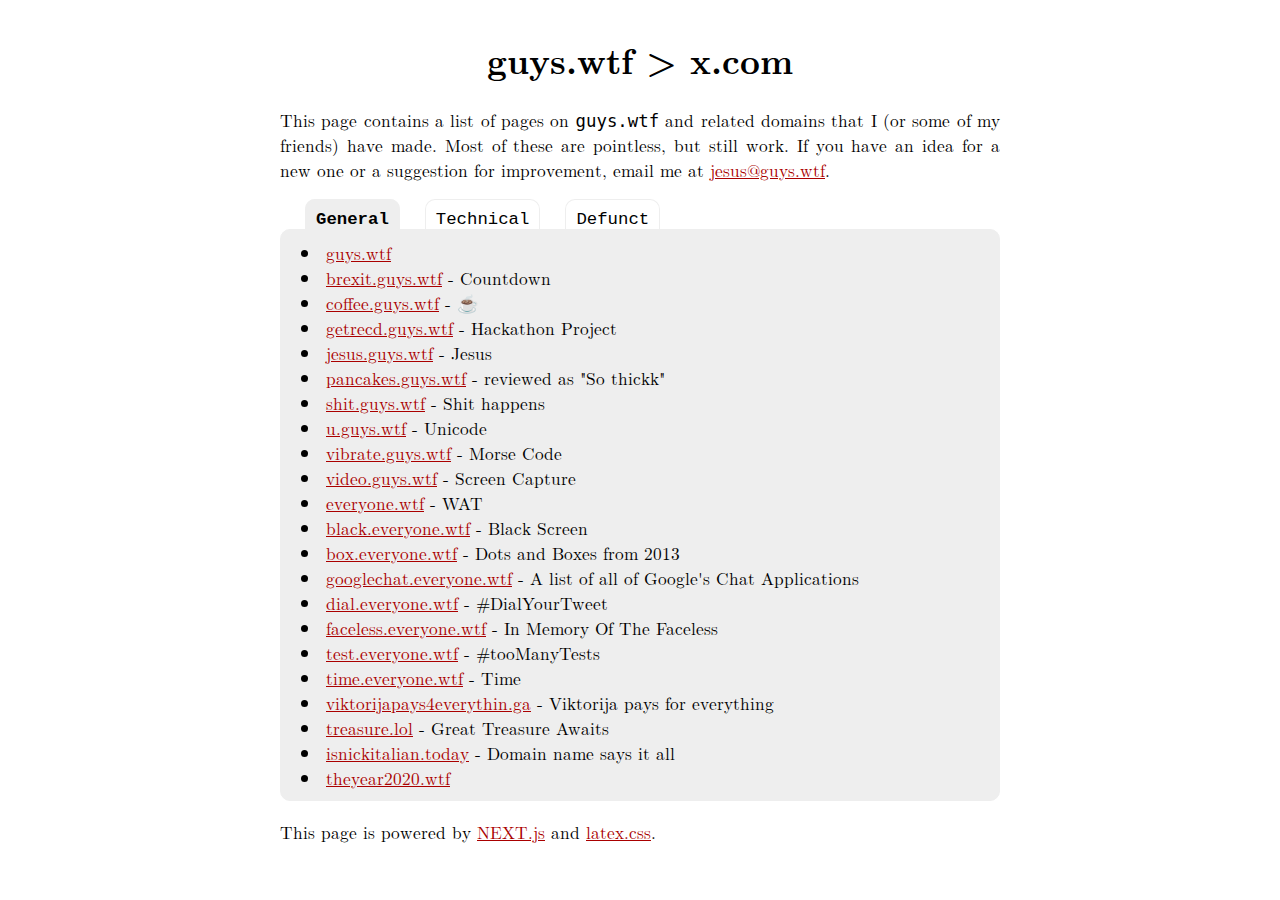
<file: index.html>
<!DOCTYPE html><html lang="en"><head><script async src="https://inform.everyone.wtf/legal.min.js?small" data-site-id="95fff7db-30c8-4480-ae71-58a1b20cd971"></script><meta charSet="utf-8" /><title>guys.wtf</title><meta name="viewport" content="width=device-width, initial-scale=1" /><link rel="icon" type="image/x-icon" href="favicon.ico" /><meta name="next-head-count" content="4" /><link rel="preload" href="/_next/static/css/540f8bf501828ddb82c0.css" as="style" /><link rel="stylesheet" href="/_next/static/css/540f8bf501828ddb82c0.css" data-n-g /><link rel="preload" href="/_next/static/css/fe10afd0075ef15eb288.css" as="style" /><link rel="stylesheet" href="/_next/static/css/fe10afd0075ef15eb288.css" data-n-p /><noscript data-n-css></noscript><link rel="preload" href="/_next/static/chunks/main-5784c8b6d14532efdbc9.js" as="script" /><link rel="preload" href="/_next/static/chunks/webpack-e067438c4cf4ef2ef178.js" as="script" /><link rel="preload" href="/_next/static/chunks/framework.3ee2ebdfbad55a3bb6f0.js" as="script" /><link rel="preload" href="/_next/static/chunks/cf5dd31e.bca366718f045dbe8189.js" as="script" /><link rel="preload" href="/_next/static/chunks/commons.57d47a7ab8004a1be542.js" as="script" /><link rel="preload" href="/_next/static/chunks/pages/_app-8426802dca8b84ba9f7a.js" as="script" /><link rel="preload" href="/_next/static/chunks/fb4a1b4db981d2e77493a70379fb634dd8febac4.aef22dd121f20ff84732.js" as="script" /><link rel="preload" href="/_next/static/chunks/pages/index-142ca7e99aa8a0452ccb.js" as="script" /></head><body><div id="__next"><h1>guys.wtf &gt; x.com</h1><p>This page contains a list of pages on <code>guys.wtf</code> and related domains that I (or some of my friends) have made. Most of these are pointless, but still work. If you have an idea for a new one or a suggestion for improvement, email me at <a href="mailto:jesus@guys.wtf">jesus@guys.wtf</a>.</p><p class="tab_tabList__1PncA"><a class="tab_active__1JM3w" href="/tabs/index">General</a><a href="/tabs/technical">Technical</a><a href="/tabs/legacy">Defunct</a></p><ul class="tab_pageContainer__1U1rT"><li><a href="https://guys.wtf">guys.wtf</a><span></span></li><li><a href="https://brexit.guys.wtf">brexit.guys.wtf</a><span> - Countdown</span></li><li><a href="https://coffee.guys.wtf">coffee.guys.wtf</a><span> - ☕</span></li><li><a href="https://getrecd.guys.wtf">getrecd.guys.wtf</a><span> - Hackathon Project</span></li><li><a href="https://jesus.guys.wtf">jesus.guys.wtf</a><span> - Jesus</span></li><li><a href="https://pancakes.guys.wtf">pancakes.guys.wtf</a><span> - reviewed as "So thickk"</span></li><li><a href="https://shit.guys.wtf">shit.guys.wtf</a><span> - Shit happens</span></li><li><a href="https://u.guys.wtf">u.guys.wtf</a><span> - Unicode</span></li><li><a href="https://vibrate.guys.wtf">vibrate.guys.wtf</a><span> - Morse Code</span></li><li><a href="https://video.guys.wtf">video.guys.wtf</a><span> - Screen Capture</span></li><li><a href="https://everyone.wtf">everyone.wtf</a><span> - WAT</span></li><li><a href="https://black.everyone.wtf">black.everyone.wtf</a><span> - Black Screen</span></li><li><a href="https://box.everyone.wtf">box.everyone.wtf</a><span> - Dots and Boxes from 2013</span></li><li><a href="https://googlechat.everyone.wtf">googlechat.everyone.wtf</a><span> - A list of all of Google's Chat Applications</span></li><li><a href="https://dial.everyone.wtf">dial.everyone.wtf</a><span> - #DialYourTweet</span></li><li><a href="https://faceless.everyone.wtf">faceless.everyone.wtf</a><span> - In Memory Of The Faceless</span></li><li><a href="https://test.everyone.wtf">test.everyone.wtf</a><span> - #tooManyTests</span></li><li><a href="https://time.everyone.wtf">time.everyone.wtf</a><span> - Time</span></li><li><a href="https://viktorijapays4everythin.ga">viktorijapays4everythin.ga</a><span> - Viktorija pays for everything</span></li><li><a href="https://treasure.lol">treasure.lol</a><span> - Great Treasure Awaits</span></li><li><a href="https://isnickitalian.today">isnickitalian.today</a><span> - Domain name says it all</span></li><li><a href="https://theyear2020.wtf">theyear2020.wtf</a><span></span></li></ul><p>This page is powered by <a href="https://nextjs.org/">NEXT.js</a> and <a href="https://github.com/davidrzs/latexcss">latex.css</a>.</p></div><script id="__NEXT_DATA__" type="application/json">{"props":{"pageProps":{"tab":"index","tabs":[{"title":"General","name":"index"},{"title":"Technical","name":"technical"},{"title":"Defunct","name":"legacy"}],"pages":[{"domain":"guys.wtf","title":""},{"domain":"brexit.guys.wtf","title":"Countdown"},{"domain":"coffee.guys.wtf","title":"☕"},{"domain":"getrecd.guys.wtf","title":"Hackathon Project"},{"domain":"jesus.guys.wtf","title":"Jesus"},{"domain":"pancakes.guys.wtf","title":"reviewed as \"So thickk\""},{"domain":"shit.guys.wtf","title":"Shit happens"},{"domain":"u.guys.wtf","title":"Unicode"},{"domain":"vibrate.guys.wtf","title":"Morse Code"},{"domain":"video.guys.wtf","title":"Screen Capture"},{"domain":"everyone.wtf","title":"WAT"},{"domain":"black.everyone.wtf","title":"Black Screen"},{"domain":"box.everyone.wtf","title":"Dots and Boxes from 2013"},{"domain":"googlechat.everyone.wtf","title":"A list of all of Google's Chat Applications"},{"domain":"dial.everyone.wtf","title":"#DialYourTweet"},{"domain":"faceless.everyone.wtf","title":"In Memory Of The Faceless"},{"domain":"test.everyone.wtf","title":"#tooManyTests"},{"domain":"time.everyone.wtf","title":"Time"},{"domain":"viktorijapays4everythin.ga","title":"Viktorija pays for everything"},{"domain":"treasure.lol","title":"Great Treasure Awaits"},{"domain":"isnickitalian.today","title":"Domain name says it all"},{"domain":"theyear2020.wtf","title":""}]},"__N_SSG":true},"page":"/","query":{},"buildId":"_fXUEQkxywK7p8WuShWTh","nextExport":false,"isFallback":false,"gsp":true}</script><script noModule src="/_next/static/chunks/polyfills-a98cee78eb8282e29fb6.js"></script><script src="/_next/static/chunks/main-5784c8b6d14532efdbc9.js" async></script><script src="/_next/static/chunks/webpack-e067438c4cf4ef2ef178.js" async></script><script src="/_next/static/chunks/framework.3ee2ebdfbad55a3bb6f0.js" async></script><script src="/_next/static/chunks/cf5dd31e.bca366718f045dbe8189.js" async></script><script src="/_next/static/chunks/commons.57d47a7ab8004a1be542.js" async></script><script src="/_next/static/chunks/pages/_app-8426802dca8b84ba9f7a.js" async></script><script src="/_next/static/chunks/fb4a1b4db981d2e77493a70379fb634dd8febac4.aef22dd121f20ff84732.js" async></script><script src="/_next/static/chunks/pages/index-142ca7e99aa8a0452ccb.js" async></script><script src="/_next/static/_fXUEQkxywK7p8WuShWTh/_buildManifest.js" async></script><script src="/_next/static/_fXUEQkxywK7p8WuShWTh/_ssgManifest.js" async></script></body></html>
</file>
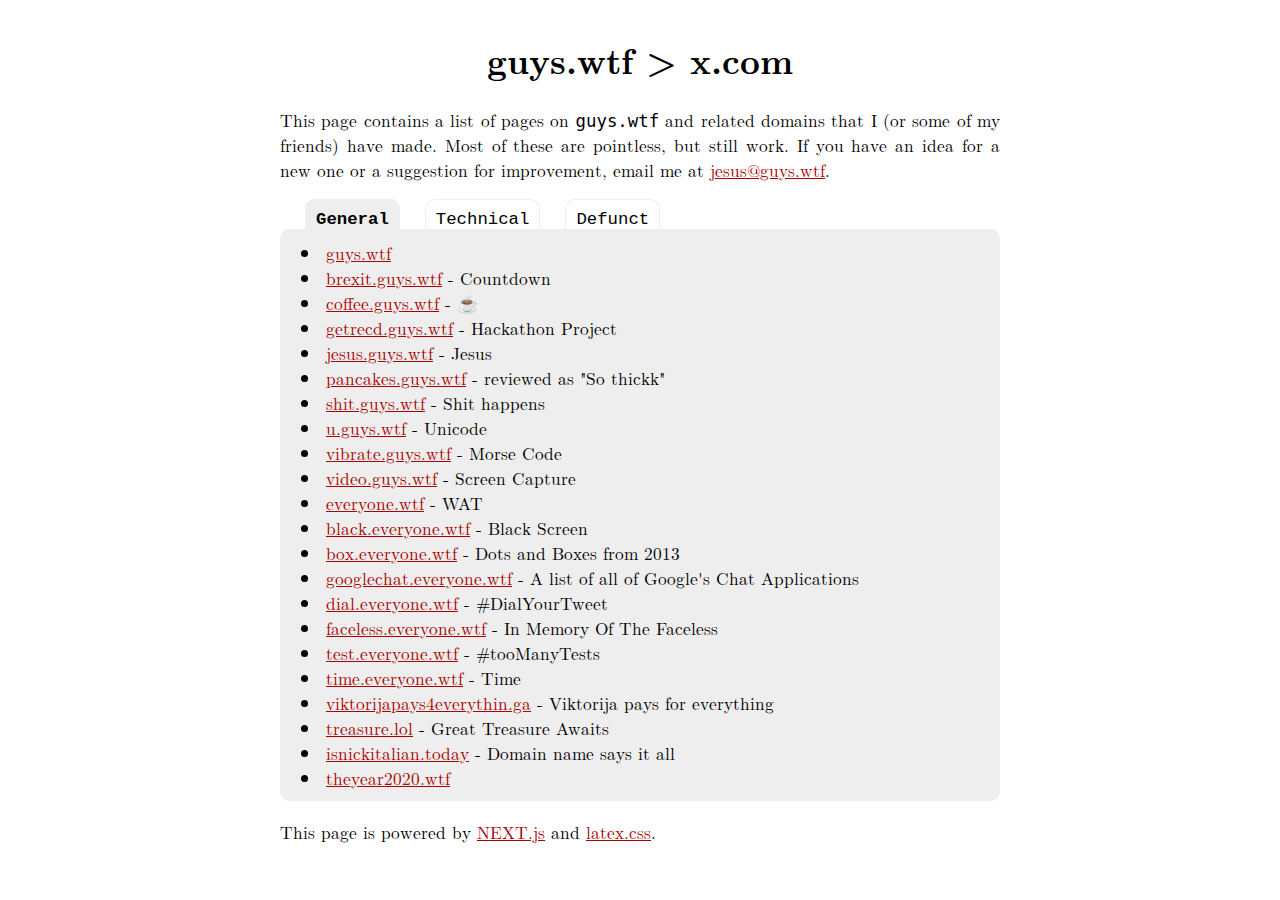
<file: tabs/index.html>
<!DOCTYPE html><html lang="en"><head><script async src="https://inform.everyone.wtf/legal.min.js?small" data-site-id="95fff7db-30c8-4480-ae71-58a1b20cd971"></script><meta charSet="utf-8" /><title>guys.wtf</title><meta name="viewport" content="width=device-width, initial-scale=1" /><link rel="icon" type="image/x-icon" href="favicon.ico" /><meta name="next-head-count" content="4" /><link rel="preload" href="/_next/static/css/540f8bf501828ddb82c0.css" as="style" /><link rel="stylesheet" href="/_next/static/css/540f8bf501828ddb82c0.css" data-n-g /><link rel="preload" href="/_next/static/css/fe10afd0075ef15eb288.css" as="style" /><link rel="stylesheet" href="/_next/static/css/fe10afd0075ef15eb288.css" data-n-p /><noscript data-n-css></noscript><link rel="preload" href="/_next/static/chunks/main-5784c8b6d14532efdbc9.js" as="script" /><link rel="preload" href="/_next/static/chunks/webpack-e067438c4cf4ef2ef178.js" as="script" /><link rel="preload" href="/_next/static/chunks/framework.3ee2ebdfbad55a3bb6f0.js" as="script" /><link rel="preload" href="/_next/static/chunks/cf5dd31e.bca366718f045dbe8189.js" as="script" /><link rel="preload" href="/_next/static/chunks/commons.57d47a7ab8004a1be542.js" as="script" /><link rel="preload" href="/_next/static/chunks/pages/_app-8426802dca8b84ba9f7a.js" as="script" /><link rel="preload" href="/_next/static/chunks/fb4a1b4db981d2e77493a70379fb634dd8febac4.aef22dd121f20ff84732.js" as="script" /><link rel="preload" href="/_next/static/chunks/pages/tabs/%5Btab%5D-d7b39b1a9e7e7566984b.js" as="script" /></head><body><div id="__next"><h1>guys.wtf &gt; x.com</h1><p>This page contains a list of pages on <code>guys.wtf</code> and related domains that I (or some of my friends) have made. Most of these are pointless, but still work. If you have an idea for a new one or a suggestion for improvement, email me at <a href="mailto:jesus@guys.wtf">jesus@guys.wtf</a>.</p><p class="tab_tabList__1PncA"><a class="tab_active__1JM3w" href="/tabs/index">General</a><a href="/tabs/technical">Technical</a><a href="/tabs/legacy">Defunct</a></p><ul class="tab_pageContainer__1U1rT"><li><a href="https://guys.wtf">guys.wtf</a><span></span></li><li><a href="https://brexit.guys.wtf">brexit.guys.wtf</a><span> - Countdown</span></li><li><a href="https://coffee.guys.wtf">coffee.guys.wtf</a><span> - ☕</span></li><li><a href="https://getrecd.guys.wtf">getrecd.guys.wtf</a><span> - Hackathon Project</span></li><li><a href="https://jesus.guys.wtf">jesus.guys.wtf</a><span> - Jesus</span></li><li><a href="https://pancakes.guys.wtf">pancakes.guys.wtf</a><span> - reviewed as "So thickk"</span></li><li><a href="https://shit.guys.wtf">shit.guys.wtf</a><span> - Shit happens</span></li><li><a href="https://u.guys.wtf">u.guys.wtf</a><span> - Unicode</span></li><li><a href="https://vibrate.guys.wtf">vibrate.guys.wtf</a><span> - Morse Code</span></li><li><a href="https://video.guys.wtf">video.guys.wtf</a><span> - Screen Capture</span></li><li><a href="https://everyone.wtf">everyone.wtf</a><span> - WAT</span></li><li><a href="https://black.everyone.wtf">black.everyone.wtf</a><span> - Black Screen</span></li><li><a href="https://box.everyone.wtf">box.everyone.wtf</a><span> - Dots and Boxes from 2013</span></li><li><a href="https://googlechat.everyone.wtf">googlechat.everyone.wtf</a><span> - A list of all of Google's Chat Applications</span></li><li><a href="https://dial.everyone.wtf">dial.everyone.wtf</a><span> - #DialYourTweet</span></li><li><a href="https://faceless.everyone.wtf">faceless.everyone.wtf</a><span> - In Memory Of The Faceless</span></li><li><a href="https://test.everyone.wtf">test.everyone.wtf</a><span> - #tooManyTests</span></li><li><a href="https://time.everyone.wtf">time.everyone.wtf</a><span> - Time</span></li><li><a href="https://viktorijapays4everythin.ga">viktorijapays4everythin.ga</a><span> - Viktorija pays for everything</span></li><li><a href="https://treasure.lol">treasure.lol</a><span> - Great Treasure Awaits</span></li><li><a href="https://isnickitalian.today">isnickitalian.today</a><span> - Domain name says it all</span></li><li><a href="https://theyear2020.wtf">theyear2020.wtf</a><span></span></li></ul><p>This page is powered by <a href="https://nextjs.org/">NEXT.js</a> and <a href="https://github.com/davidrzs/latexcss">latex.css</a>.</p></div><script id="__NEXT_DATA__" type="application/json">{"props":{"pageProps":{"tab":"index","tabs":[{"title":"General","name":"index"},{"title":"Technical","name":"technical"},{"title":"Defunct","name":"legacy"}],"pages":[{"domain":"guys.wtf","title":""},{"domain":"brexit.guys.wtf","title":"Countdown"},{"domain":"coffee.guys.wtf","title":"☕"},{"domain":"getrecd.guys.wtf","title":"Hackathon Project"},{"domain":"jesus.guys.wtf","title":"Jesus"},{"domain":"pancakes.guys.wtf","title":"reviewed as \"So thickk\""},{"domain":"shit.guys.wtf","title":"Shit happens"},{"domain":"u.guys.wtf","title":"Unicode"},{"domain":"vibrate.guys.wtf","title":"Morse Code"},{"domain":"video.guys.wtf","title":"Screen Capture"},{"domain":"everyone.wtf","title":"WAT"},{"domain":"black.everyone.wtf","title":"Black Screen"},{"domain":"box.everyone.wtf","title":"Dots and Boxes from 2013"},{"domain":"googlechat.everyone.wtf","title":"A list of all of Google's Chat Applications"},{"domain":"dial.everyone.wtf","title":"#DialYourTweet"},{"domain":"faceless.everyone.wtf","title":"In Memory Of The Faceless"},{"domain":"test.everyone.wtf","title":"#tooManyTests"},{"domain":"time.everyone.wtf","title":"Time"},{"domain":"viktorijapays4everythin.ga","title":"Viktorija pays for everything"},{"domain":"treasure.lol","title":"Great Treasure Awaits"},{"domain":"isnickitalian.today","title":"Domain name says it all"},{"domain":"theyear2020.wtf","title":""}]},"__N_SSG":true},"page":"/tabs/[tab]","query":{"tab":"index"},"buildId":"_fXUEQkxywK7p8WuShWTh","nextExport":false,"isFallback":false,"gsp":true}</script><script noModule src="/_next/static/chunks/polyfills-a98cee78eb8282e29fb6.js"></script><script src="/_next/static/chunks/main-5784c8b6d14532efdbc9.js" async></script><script src="/_next/static/chunks/webpack-e067438c4cf4ef2ef178.js" async></script><script src="/_next/static/chunks/framework.3ee2ebdfbad55a3bb6f0.js" async></script><script src="/_next/static/chunks/cf5dd31e.bca366718f045dbe8189.js" async></script><script src="/_next/static/chunks/commons.57d47a7ab8004a1be542.js" async></script><script src="/_next/static/chunks/pages/_app-8426802dca8b84ba9f7a.js" async></script><script src="/_next/static/chunks/fb4a1b4db981d2e77493a70379fb634dd8febac4.aef22dd121f20ff84732.js" async></script><script src="/_next/static/chunks/pages/tabs/%5Btab%5D-d7b39b1a9e7e7566984b.js" async></script><script src="/_next/static/_fXUEQkxywK7p8WuShWTh/_buildManifest.js" async></script><script src="/_next/static/_fXUEQkxywK7p8WuShWTh/_ssgManifest.js" async></script></body></html>
</file>
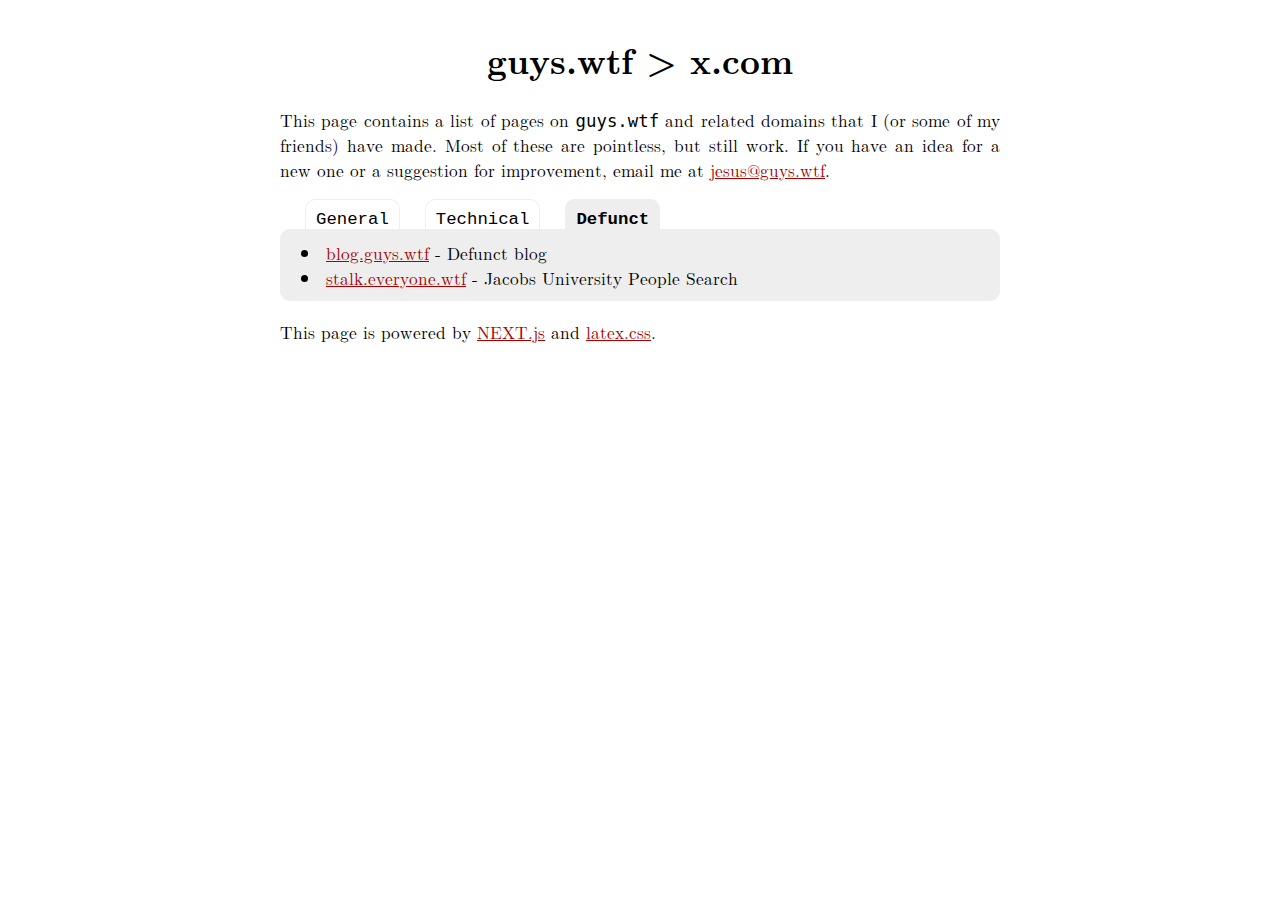
<file: tabs/legacy.html>
<!DOCTYPE html><html lang="en"><head><script async src="https://inform.everyone.wtf/legal.min.js?small" data-site-id="95fff7db-30c8-4480-ae71-58a1b20cd971"></script><meta charSet="utf-8" /><title>guys.wtf</title><meta name="viewport" content="width=device-width, initial-scale=1" /><link rel="icon" type="image/x-icon" href="favicon.ico" /><meta name="next-head-count" content="4" /><link rel="preload" href="/_next/static/css/540f8bf501828ddb82c0.css" as="style" /><link rel="stylesheet" href="/_next/static/css/540f8bf501828ddb82c0.css" data-n-g /><link rel="preload" href="/_next/static/css/fe10afd0075ef15eb288.css" as="style" /><link rel="stylesheet" href="/_next/static/css/fe10afd0075ef15eb288.css" data-n-p /><noscript data-n-css></noscript><link rel="preload" href="/_next/static/chunks/main-5784c8b6d14532efdbc9.js" as="script" /><link rel="preload" href="/_next/static/chunks/webpack-e067438c4cf4ef2ef178.js" as="script" /><link rel="preload" href="/_next/static/chunks/framework.3ee2ebdfbad55a3bb6f0.js" as="script" /><link rel="preload" href="/_next/static/chunks/cf5dd31e.bca366718f045dbe8189.js" as="script" /><link rel="preload" href="/_next/static/chunks/commons.57d47a7ab8004a1be542.js" as="script" /><link rel="preload" href="/_next/static/chunks/pages/_app-8426802dca8b84ba9f7a.js" as="script" /><link rel="preload" href="/_next/static/chunks/fb4a1b4db981d2e77493a70379fb634dd8febac4.aef22dd121f20ff84732.js" as="script" /><link rel="preload" href="/_next/static/chunks/pages/tabs/%5Btab%5D-d7b39b1a9e7e7566984b.js" as="script" /></head><body><div id="__next"><h1>guys.wtf &gt; x.com</h1><p>This page contains a list of pages on <code>guys.wtf</code> and related domains that I (or some of my friends) have made. Most of these are pointless, but still work. If you have an idea for a new one or a suggestion for improvement, email me at <a href="mailto:jesus@guys.wtf">jesus@guys.wtf</a>.</p><p class="tab_tabList__1PncA"><a href="/tabs/index">General</a><a href="/tabs/technical">Technical</a><a class="tab_active__1JM3w" href="/tabs/legacy">Defunct</a></p><ul class="tab_pageContainer__1U1rT"><li><a href="https://blog.guys.wtf">blog.guys.wtf</a><span> - Defunct blog</span></li><li><a href="https://stalk.everyone.wtf">stalk.everyone.wtf</a><span> - Jacobs University People Search</span></li></ul><p>This page is powered by <a href="https://nextjs.org/">NEXT.js</a> and <a href="https://github.com/davidrzs/latexcss">latex.css</a>.</p></div><script id="__NEXT_DATA__" type="application/json">{"props":{"pageProps":{"tab":"legacy","tabs":[{"title":"General","name":"index"},{"title":"Technical","name":"technical"},{"title":"Defunct","name":"legacy"}],"pages":[{"domain":"blog.guys.wtf","title":"Defunct blog"},{"domain":"stalk.everyone.wtf","title":"Jacobs University People Search"}]},"__N_SSG":true},"page":"/tabs/[tab]","query":{"tab":"legacy"},"buildId":"_fXUEQkxywK7p8WuShWTh","nextExport":false,"isFallback":false,"gsp":true}</script><script noModule src="/_next/static/chunks/polyfills-a98cee78eb8282e29fb6.js"></script><script src="/_next/static/chunks/main-5784c8b6d14532efdbc9.js" async></script><script src="/_next/static/chunks/webpack-e067438c4cf4ef2ef178.js" async></script><script src="/_next/static/chunks/framework.3ee2ebdfbad55a3bb6f0.js" async></script><script src="/_next/static/chunks/cf5dd31e.bca366718f045dbe8189.js" async></script><script src="/_next/static/chunks/commons.57d47a7ab8004a1be542.js" async></script><script src="/_next/static/chunks/pages/_app-8426802dca8b84ba9f7a.js" async></script><script src="/_next/static/chunks/fb4a1b4db981d2e77493a70379fb634dd8febac4.aef22dd121f20ff84732.js" async></script><script src="/_next/static/chunks/pages/tabs/%5Btab%5D-d7b39b1a9e7e7566984b.js" async></script><script src="/_next/static/_fXUEQkxywK7p8WuShWTh/_buildManifest.js" async></script><script src="/_next/static/_fXUEQkxywK7p8WuShWTh/_ssgManifest.js" async></script></body></html>
</file>
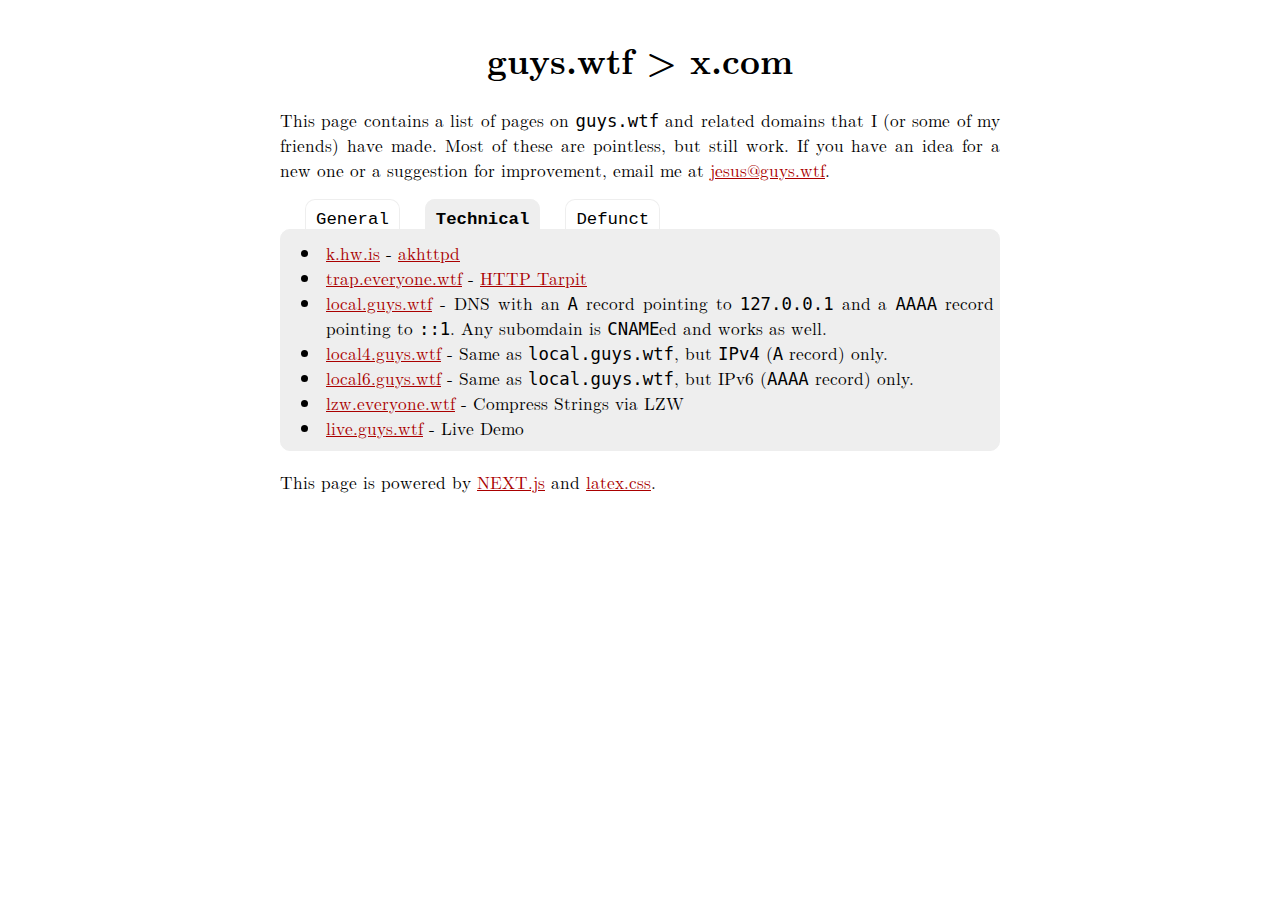
<file: tabs/technical.html>
<!DOCTYPE html><html lang="en"><head><script async src="https://inform.everyone.wtf/legal.min.js?small" data-site-id="95fff7db-30c8-4480-ae71-58a1b20cd971"></script><meta charSet="utf-8" /><title>guys.wtf</title><meta name="viewport" content="width=device-width, initial-scale=1" /><link rel="icon" type="image/x-icon" href="favicon.ico" /><meta name="next-head-count" content="4" /><link rel="preload" href="/_next/static/css/540f8bf501828ddb82c0.css" as="style" /><link rel="stylesheet" href="/_next/static/css/540f8bf501828ddb82c0.css" data-n-g /><link rel="preload" href="/_next/static/css/fe10afd0075ef15eb288.css" as="style" /><link rel="stylesheet" href="/_next/static/css/fe10afd0075ef15eb288.css" data-n-p /><noscript data-n-css></noscript><link rel="preload" href="/_next/static/chunks/main-5784c8b6d14532efdbc9.js" as="script" /><link rel="preload" href="/_next/static/chunks/webpack-e067438c4cf4ef2ef178.js" as="script" /><link rel="preload" href="/_next/static/chunks/framework.3ee2ebdfbad55a3bb6f0.js" as="script" /><link rel="preload" href="/_next/static/chunks/cf5dd31e.bca366718f045dbe8189.js" as="script" /><link rel="preload" href="/_next/static/chunks/commons.57d47a7ab8004a1be542.js" as="script" /><link rel="preload" href="/_next/static/chunks/pages/_app-8426802dca8b84ba9f7a.js" as="script" /><link rel="preload" href="/_next/static/chunks/fb4a1b4db981d2e77493a70379fb634dd8febac4.aef22dd121f20ff84732.js" as="script" /><link rel="preload" href="/_next/static/chunks/pages/tabs/%5Btab%5D-d7b39b1a9e7e7566984b.js" as="script" /></head><body><div id="__next"><h1>guys.wtf &gt; x.com</h1><p>This page contains a list of pages on <code>guys.wtf</code> and related domains that I (or some of my friends) have made. Most of these are pointless, but still work. If you have an idea for a new one or a suggestion for improvement, email me at <a href="mailto:jesus@guys.wtf">jesus@guys.wtf</a>.</p><p class="tab_tabList__1PncA"><a href="/tabs/index">General</a><a class="tab_active__1JM3w" href="/tabs/technical">Technical</a><a href="/tabs/legacy">Defunct</a></p><ul class="tab_pageContainer__1U1rT"><li><a href="https://k.hw.is">k.hw.is</a><span> - <a href='https://github.com/tkw1536/akhttpd'>akhttpd</a></span></li><li><a href="https://trap.everyone.wtf">trap.everyone.wtf</a><span> - <a href='https://github.com/tkw1536/http-tarpit'>HTTP Tarpit</a></span></li><li><a href="https://local.guys.wtf">local.guys.wtf</a><span> - DNS with an <code>A</code> record pointing to <code>127.0.0.1</code> and a <code>AAAA</code> record pointing to <code>::1</code>. Any subomdain is <code>CNAME</code>ed and works as well. </span></li><li><a href="https://local4.guys.wtf">local4.guys.wtf</a><span> - Same as <code>local.guys.wtf</code>, but <code>IPv4</code> (<code>A</code> record) only. </span></li><li><a href="https://local6.guys.wtf">local6.guys.wtf</a><span> - Same as <code>local.guys.wtf</code>, but IPv6 (<code>AAAA</code> record) only. </span></li><li><a href="https://lzw.everyone.wtf">lzw.everyone.wtf</a><span> - Compress Strings via LZW</span></li><li><a href="https://live.guys.wtf">live.guys.wtf</a><span> - Live Demo</span></li></ul><p>This page is powered by <a href="https://nextjs.org/">NEXT.js</a> and <a href="https://github.com/davidrzs/latexcss">latex.css</a>.</p></div><script id="__NEXT_DATA__" type="application/json">{"props":{"pageProps":{"tab":"technical","tabs":[{"title":"General","name":"index"},{"title":"Technical","name":"technical"},{"title":"Defunct","name":"legacy"}],"pages":[{"domain":"k.hw.is","title":"\u003ca href='https://github.com/tkw1536/akhttpd'\u003eakhttpd\u003c/a\u003e"},{"domain":"trap.everyone.wtf","title":"\u003ca href='https://github.com/tkw1536/http-tarpit'\u003eHTTP Tarpit\u003c/a\u003e"},{"domain":"local.guys.wtf","title":"DNS with an \u003ccode\u003eA\u003c/code\u003e record pointing to \u003ccode\u003e127.0.0.1\u003c/code\u003e and a \u003ccode\u003eAAAA\u003c/code\u003e record pointing to \u003ccode\u003e::1\u003c/code\u003e. Any subomdain is \u003ccode\u003eCNAME\u003c/code\u003eed and works as well. "},{"domain":"local4.guys.wtf","title":"Same as \u003ccode\u003elocal.guys.wtf\u003c/code\u003e, but \u003ccode\u003eIPv4\u003c/code\u003e (\u003ccode\u003eA\u003c/code\u003e record) only. "},{"domain":"local6.guys.wtf","title":"Same as \u003ccode\u003elocal.guys.wtf\u003c/code\u003e, but IPv6 (\u003ccode\u003eAAAA\u003c/code\u003e record) only. "},{"domain":"lzw.everyone.wtf","title":"Compress Strings via LZW"},{"domain":"live.guys.wtf","title":"Live Demo"}]},"__N_SSG":true},"page":"/tabs/[tab]","query":{"tab":"technical"},"buildId":"_fXUEQkxywK7p8WuShWTh","nextExport":false,"isFallback":false,"gsp":true}</script><script noModule src="/_next/static/chunks/polyfills-a98cee78eb8282e29fb6.js"></script><script src="/_next/static/chunks/main-5784c8b6d14532efdbc9.js" async></script><script src="/_next/static/chunks/webpack-e067438c4cf4ef2ef178.js" async></script><script src="/_next/static/chunks/framework.3ee2ebdfbad55a3bb6f0.js" async></script><script src="/_next/static/chunks/cf5dd31e.bca366718f045dbe8189.js" async></script><script src="/_next/static/chunks/commons.57d47a7ab8004a1be542.js" async></script><script src="/_next/static/chunks/pages/_app-8426802dca8b84ba9f7a.js" async></script><script src="/_next/static/chunks/fb4a1b4db981d2e77493a70379fb634dd8febac4.aef22dd121f20ff84732.js" async></script><script src="/_next/static/chunks/pages/tabs/%5Btab%5D-d7b39b1a9e7e7566984b.js" async></script><script src="/_next/static/_fXUEQkxywK7p8WuShWTh/_buildManifest.js" async></script><script src="/_next/static/_fXUEQkxywK7p8WuShWTh/_ssgManifest.js" async></script></body></html>
</file>
<file: _next/static/css/540f8bf501828ddb82c0.css>
@font-face{font-family:Latin Modern Roman;font-weight:400;font-style:normal;src:url([data-uri]) format("woff2")}@font-face{font-family:Latin Modern Roman;font-weight:700;font-style:normal;src:url([data-uri]) format("woff2")}@font-face{font-family:Latin Modern Roman;font-weight:400;font-style:italic;src:url([data-uri]) format("woff2")}@font-face{font-family:Latin Modern Roman;font-weight:700;font-style:italic;src:url([data-uri]) format("woff2")}body{background-color:#fff;font-size:13pt;font-family:Latin Modern Roman,serif;counter-reset:theorem;counter-reset:definition}h1,h2,h3,h4,h5,h6{border:none;font-weight:700}a,a:visited{color:#a00}ul{list-style:disc}body{max-width:720px;margin:2em auto}h1:first-of-type{text-align:center;display:block}body{text-align:justify;-moz-hyphens:auto;-webkit-hyphens:auto;-ms-hyphens:auto;hyphens:auto;padding:0 1em}dl dd{text-align:center}@media (min-width:43.75em){body{padding:0}}.theorem{counter-increment:theorem;display:block;margin:12px 0;font-style:italic}.theorem:before{content:"Theorem " counter(theorem) ".";font-weight:700;font-style:normal}.lemma{counter-increment:theorem;display:block;margin:12px 0;font-style:italic}.lemma:before{content:"Lemma " counter(theorem) ".";font-weight:700;font-style:normal}.proof{display:block;margin:12px 0;font-style:normal}.proof:before{content:"Proof.";font-style:italic}.proof:after{content:"\25FB";float:right}.definition{counter-increment:definition;display:block;margin:12px 0;font-style:normal}.definition:before{content:"Definition " counter(definition) ".";font-weight:700;font-style:normal}.author{margin-top:8px;margin-bottom:8px;-moz-font-feature-settings:"c2sc";font-feature-settings:"c2sc";font-variant-caps:small-caps;text-align:center}
</file>
<file: _next/static/css/fe10afd0075ef15eb288.css>
.tab_tabList__1PncA{margin-bottom:5px}.tab_tabList__1PncA>a{position:relative;top:5px;font-family:courier;text-decoration:none;padding:10px;margin-left:25px;border-top-left-radius:10px;border-top-right-radius:10px;border:1px solid #eee;border-bottom:0}.tab_tabList__1PncA>a,.tab_tabList__1PncA>a:visited{color:#000}.tab_tabList__1PncA>a.tab_active__1JM3w{background:#eee;font-weight:700}.tab_pageContainer__1U1rT{border:1px solid #eee;background:#eee;border-radius:10px;margin-top:0;padding-top:10px;padding-bottom:10px}.tab_pageContainer__1U1rT>li{padding-left:5px;padding-right:5px}
</file>
